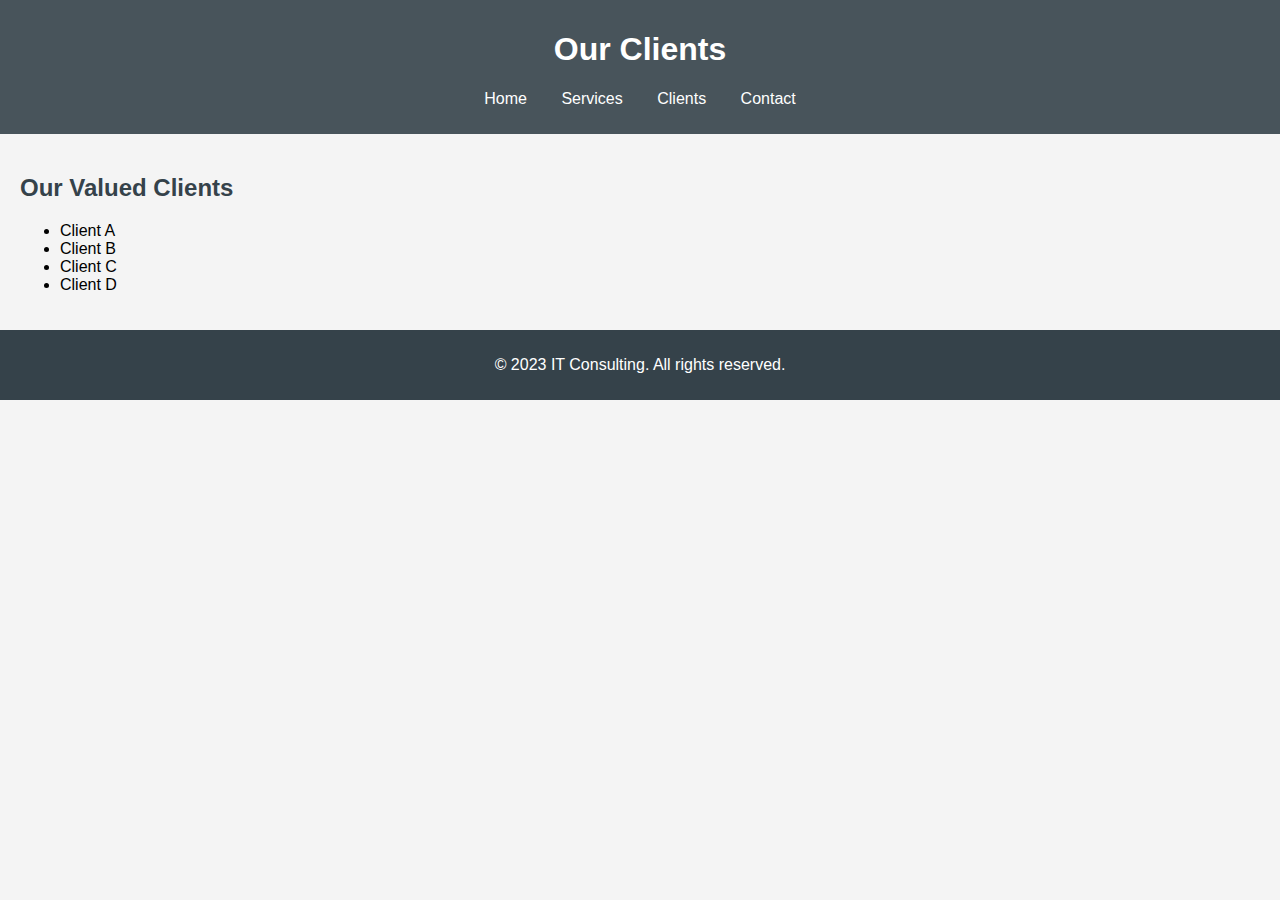
<file: clients.html>
<!DOCTYPE html>
<html lang="en">
<head>
    <meta charset="UTF-8">
    <meta name="viewport" content="width=device-width, initial-scale=1.0">
    <title>Our Clients</title>
    <link rel="stylesheet" href="styles.css">
</head>
<body>
    <header>
        <h1>Our Clients</h1>
        <nav>
            <ul>
                <li><a href="index.html">Home</a></li>
                <li><a href="services.html">Services</a></li>
                <li><a href="clients.html">Clients</a></li>
                <li><a href="contact.html">Contact</a></li>
            </ul>
        </nav>
    </header>
    <main>
        <h2>Our Valued Clients</h2>
        <ul>
            <li>Client A</li>
            <li>Client B</li>
            <li>Client C</li>
            <li>Client D</li>
        </ul>
    </main>
    <footer>
        <p>&copy; 2023 IT Consulting. All rights reserved.</p>
    </footer>
    <script src="script.js"></script>
</body>
</html>
</file>
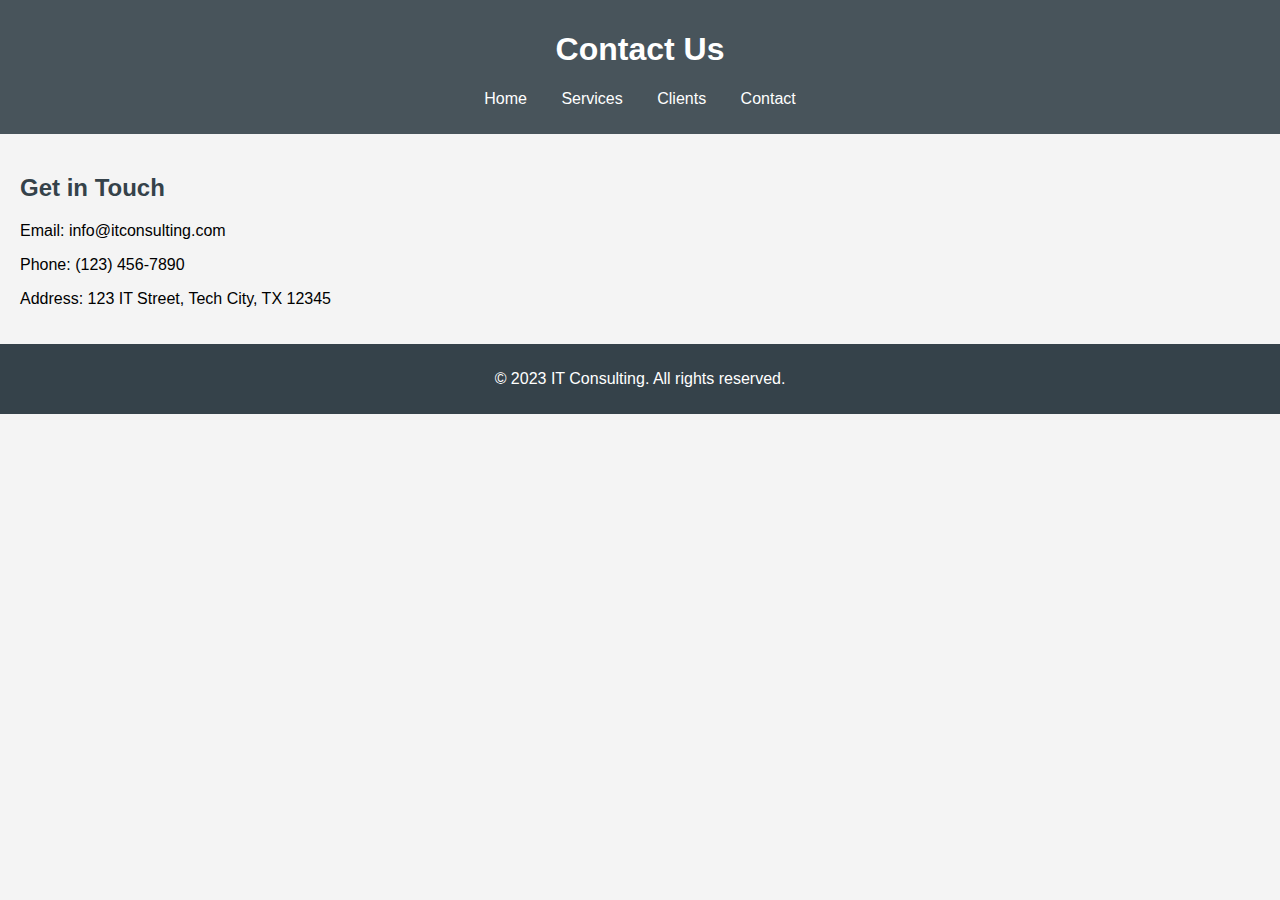
<file: contact.html>
<!DOCTYPE html>
<html lang="en">
<head>
    <meta charset="UTF-8">
    <meta name="viewport" content="width=device-width, initial-scale=1.0">
    <title>Contact Us</title>
    <link rel="stylesheet" href="styles.css">
</head>
<body>
    <header>
        <h1>Contact Us</h1>
        <nav>
            <ul>
                <li><a href="index.html">Home</a></li>
                <li><a href="services.html">Services</a></li>
                <li><a href="clients.html">Clients</a></li>
                <li><a href="contact.html">Contact</a></li>
            </ul>
        </nav>
    </header>
    <main>
        <h2>Get in Touch</h2>
        <p>Email: info@itconsulting.com</p>
        <p>Phone: (123) 456-7890</p>
        <p>Address: 123 IT Street, Tech City, TX 12345</p>
    </main>
    <footer>
        <p>&copy; 2023 IT Consulting. All rights reserved.</p>
    </footer>
    <script src="script.js"></script>
</body>
</html>
</file>
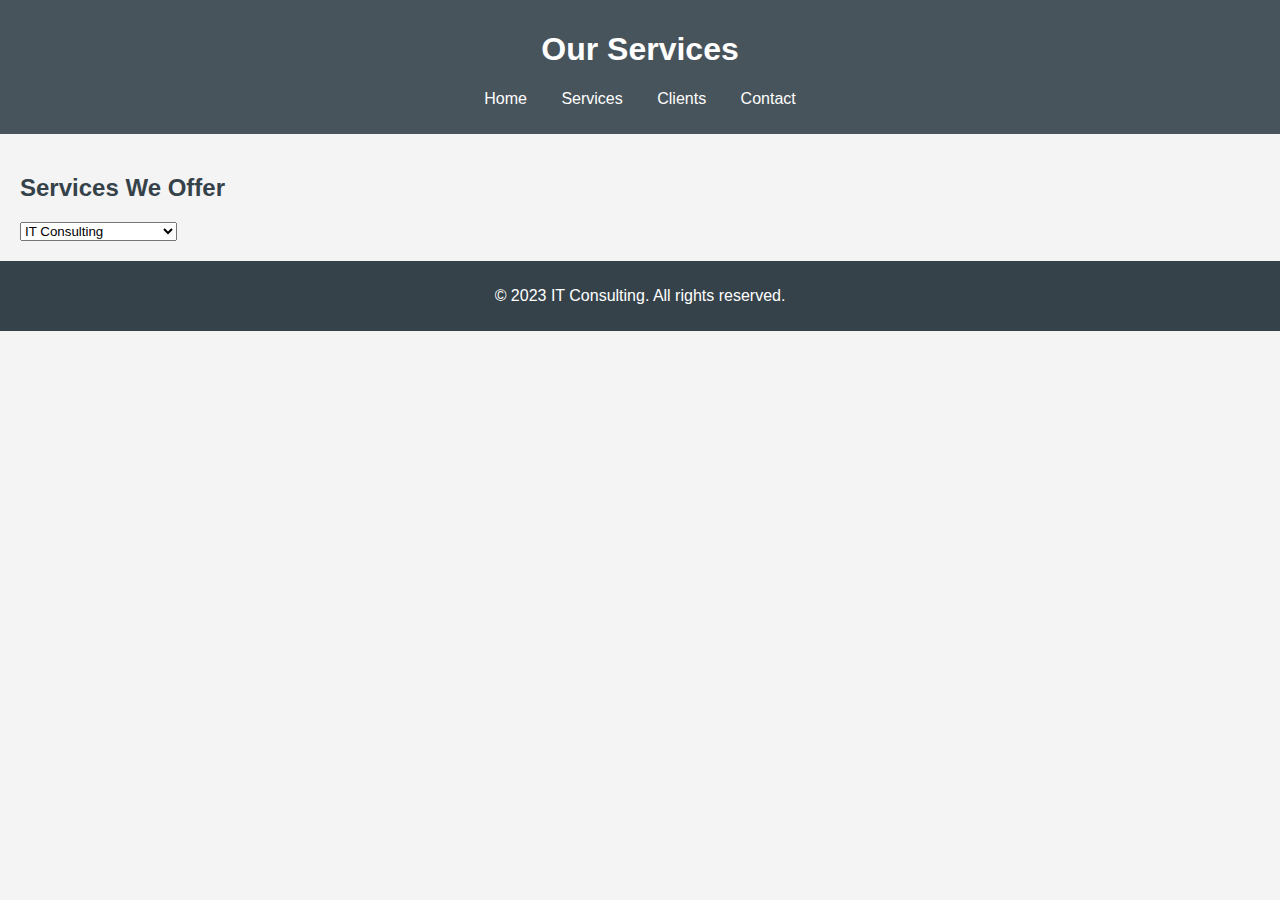
<file: services.html>
<!DOCTYPE html>
<html lang="en">
<head>
    <meta charset="UTF-8">
    <meta name="viewport" content="width=device-width, initial-scale=1.0">
    <title>Our Services</title>
    <link rel="stylesheet" href="styles.css">
</head>
<body>
    <header>
        <h1>Our Services</h1>
        <nav>
            <ul>
                <li><a href="index.html">Home</a></li>
                <li><a href="services.html">Services</a></li>
                <li><a href="clients.html">Clients</a></li>
                <li><a href="contact.html">Contact</a></li>
            </ul>
        </nav>
    </header>
    <main>
        <h2>Services We Offer</h2>
        <select id="service-dropdown">
            <option value="consulting">IT Consulting</option>
            <option value="support">Technical Support</option>
            <option value="development">Software Development</option>
            <option value="training">IT Training</option>
        </select>
    </main>
    <footer>
        <p>&copy; 2023 IT Consulting. All rights reserved.</p>
    </footer>
    <script src="script.js"></script>
</body>
</html>
</file>
<file: styles.css>
body {
    font-family: Arial, sans-serif;
    margin: 0;
    padding: 0;
    background-color: #f4f4f4;
}

header {
    background: rgba(53, 66, 74, 0.9);
    color: #ffffff;
    padding: 10px 0;
    text-align: center;
}

.logo {
    width: 150px;
    height: auto;
}

nav ul {
    list-style: none;
    padding: 0;
}

nav ul li {
    display: inline;
    margin: 0 15px;
}

nav ul li a {
    color: #ffffff;
    text-decoration: none;
}

.hero {
    background-image: url('https://images.unsplash.com/photo-1519389950473-47ba0277781c?crop=entropy&cs=tinysrgb&fit=max&fm=jpg&ixid=MnwxMjA3fDB8MHxwaG90by1wYWdlfHx8fGVufDB8fHx8&ixlib=rb-1.2.1&q=80&w=1920');
    background-size: cover;
    background-position: center;
    color: white;
    padding: 100px 20px;
    text-align: center;
}

.hero-content {
    background-color: rgba(0, 0, 0, 0.5);
    padding: 20px;
    border-radius: 8px;
}

main {
    padding: 20px;
}

.services-overview, .about-us {
    background: #ffffff;
    padding: 20px;
    margin: 20px 0;
    border-radius: 8px;
    box-shadow: 0 2px 5px rgba(0, 0, 0, 0.1);
}

h2 {
    color: #35424a;
}

footer {
    text-align: center;
    padding: 10px 0;
    background: #35424a;
    color: #ffffff;
    position: relative;
    bottom: 0;
    width: 100%;
}
</file>
